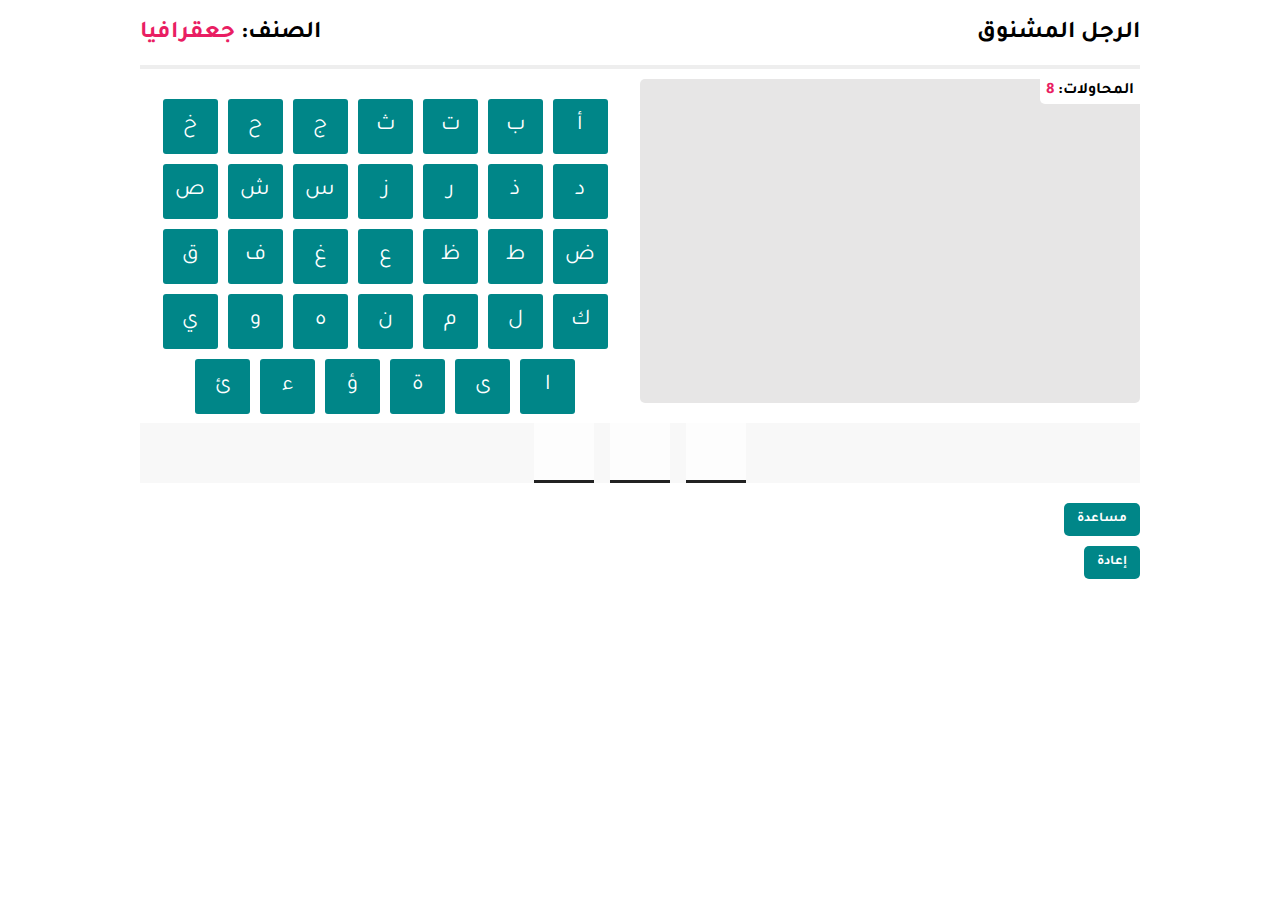
<file: index.html>
<!DOCTYPE html>
<html lang="en">
<head>
    <meta charset="UTF-8">
    <meta http-equiv="X-UA-Compatible" content="IE=edge">
    <meta name="viewport" content="width=device-width, initial-scale=1.0">
    <link rel="stylesheet" href="HangmanGameStyle.css">
    <link rel="stylesheet" href="https://cdnjs.cloudflare.com/ajax/libs/font-awesome/6.2.0/css/all.min.css" integrity="sha512-xh6O/CkQoPOWDdYTDqeRdPCVd1SpvCA9XXcUnZS2FmJNp1coAFzvtCN9BmamE+4aHK8yyUHUSCcJHgXloTyT2A==" crossorigin="anonymous" referrerpolicy="no-referrer" />
    <title>لعبة الرجل المشنوق</title>
</head>
<body dir="rtl">

    <div class="container">
        <header class="game-info">
            <h2 class="game-name">الرجل المشنوق</h2>
            <h2 class="category">الصنف: <span></span></h2>
        </header>
        <hr>
        <div class="row">
            <div class="hangman-draw">
                <h2 class="attempts">المحاولات: <span>8</span></h2>
                <div class="the-draw">
                    <div class="the-stand"></div>
                    <div class="the-hang"></div>
                    <div class="the-rope"></div>
                    <div class="the-man">
                        <div class="the-head"></div>
                        <div class="the-body"></div>
                        <div class="hands"></div>
                        <div class="legs"></div>
                    </div>
                </div>
            </div>
            <div class="letters">
                
            </div>
        </div>
        <div class="letter-guess" dir="rtl">

        </div>

        <button class="take-hint btn">مساعدة</button>
        <p class="text"></p>
        <br>
        <button class="reset btn">إعادة</button>


    </div>
    <div class="pop-up">
        <div class="inner-content">
            <h2>The answer was:</h2>
            <span>Family guy</span>
        </div>
        <button class="close">
            <i class="fas fa-close"></i>
        </button>
    </div>

    <audio src="" id="success" preload="auto"></audio>
    <audio src="Audio/failed.mp3" id="failed" preload='auto'></audio>

    <script src="HangmanGameApp.js"></script>
</body>
</html>
</file>
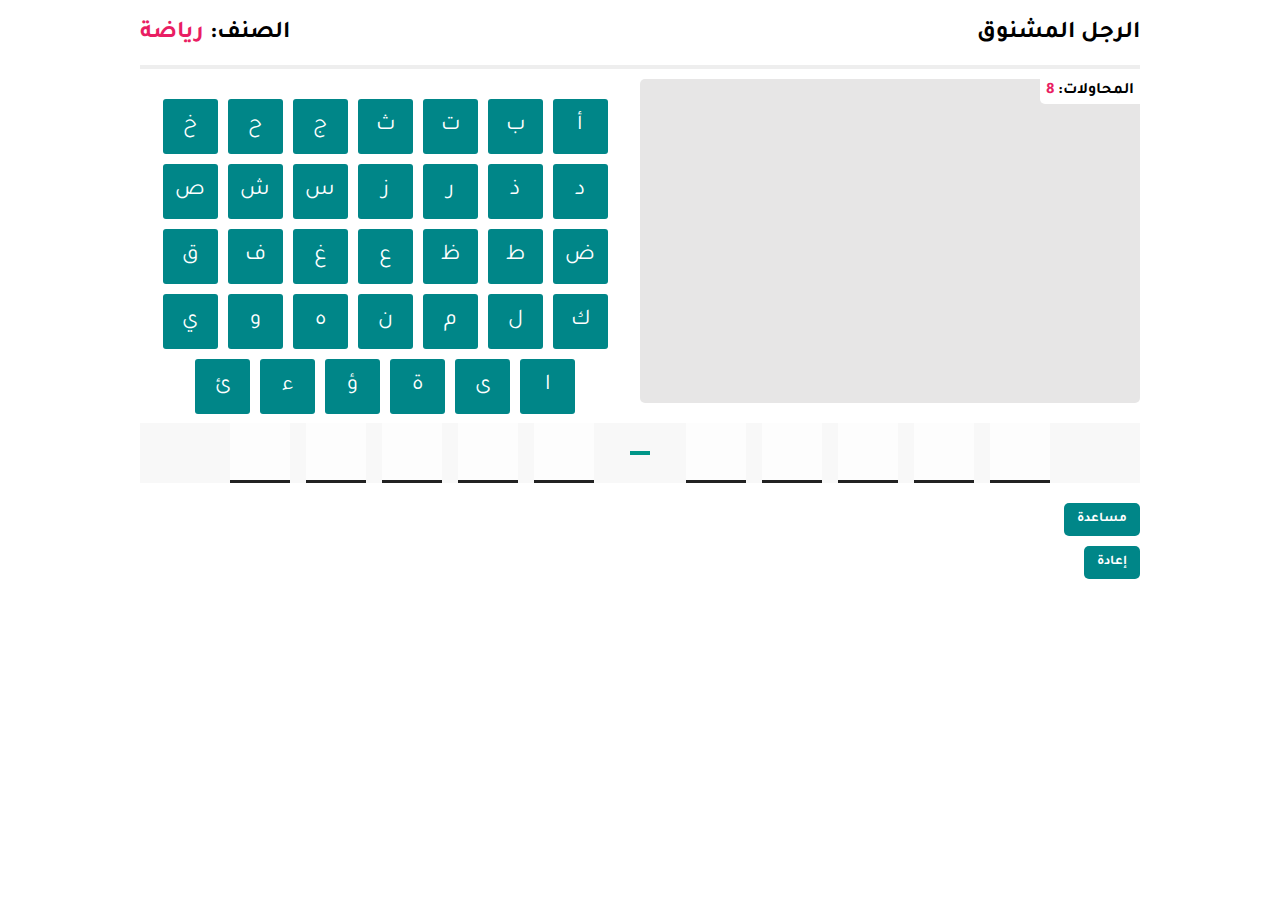
<file: HangmanGame.html>
<!DOCTYPE html>
<html lang="en">
<head>
    <meta charset="UTF-8">
    <meta http-equiv="X-UA-Compatible" content="IE=edge">
    <meta name="viewport" content="width=device-width, initial-scale=1.0">
    <link rel="stylesheet" href="HangmanGameStyle.css">
    <link rel="stylesheet" href="https://cdnjs.cloudflare.com/ajax/libs/font-awesome/6.2.0/css/all.min.css" integrity="sha512-xh6O/CkQoPOWDdYTDqeRdPCVd1SpvCA9XXcUnZS2FmJNp1coAFzvtCN9BmamE+4aHK8yyUHUSCcJHgXloTyT2A==" crossorigin="anonymous" referrerpolicy="no-referrer" />
    <title>لعبة الرجل المشنوق</title>
</head>
<body dir="rtl">

    <div class="container">
        <header class="game-info">
            <h2 class="game-name">الرجل المشنوق</h2>
            <h2 class="category">الصنف: <span></span></h2>
        </header>
        <hr>
        <div class="row">
            <div class="hangman-draw">
                <h2 class="attempts">المحاولات: <span>8</span></h2>
                <div class="the-draw">
                    <div class="the-stand"></div>
                    <div class="the-hang"></div>
                    <div class="the-rope"></div>
                    <div class="the-man">
                        <div class="the-head"></div>
                        <div class="the-body"></div>
                        <div class="hands"></div>
                        <div class="legs"></div>
                    </div>
                </div>
            </div>
            <div class="letters">
                
            </div>
        </div>
        <div class="letter-guess" dir="rtl">

        </div>

        <button class="take-hint btn">مساعدة</button>
        <p class="text"></p>
        <br>
        <button class="reset btn">إعادة</button>


    </div>
    <div class="pop-up">
        <div class="inner-content">
            <h2>The answer was:</h2>
            <span>Family guy</span>
        </div>
        <button class="close">
            <i class="fas fa-close"></i>
        </button>
    </div>

    <audio src="" id="success" preload="auto"></audio>
    <audio src="Audio/failed.mp3" id="failed" preload='auto'></audio>

    <script src="HangmanGameApp.js"></script>
</body>
</html>
</file>
<file: HangmanGameStyle.css>
@import url('https://fonts.googleapis.com/css2?family=Anaheim&family=Lobster+Two:ital,wght@0,400;0,700;1,400&family=Orbitron:wght@400;500;600;700;800;900&family=Poppins:ital,wght@0,100;0,200;0,300;0,400;0,500;0,600;0,700;0,800;0,900;1,100;1,200;1,300;1,400;1,500;1,600;1,700;1,800;1,900&family=Roboto+Condensed:ital,wght@0,300;0,400;0,700;1,300;1,400;1,700&family=Roboto:ital,wght@0,100;0,700;0,900;1,100;1,700;1,900&family=Tajawal:wght@200;300;400;500;700;800;900&family=Ubuntu:ital,wght@0,300;0,400;0,500;0,700;1,300;1,400;1,500;1,700&display=swap');

* {
    padding: 0;
    margin: 0;
    box-sizing: border-box;
}

body {
    font-family: Tajawal, sans-serif;
    height: 100%;
}

.container {
    margin: 20px auto;
    width: 1000px;
}

.game-info {
    display: flex;
    justify-content: space-between;
    align-items: center;
    margin-bottom: 1rem;
    text-transform: capitalize;
}

.game-info .category span{
    color: #e91e63;
}

hr {
    border-top: none;
    border: 2px solid #eee;
}

.row {
    display: flex;
    height: 324px;
    margin-top: 10px;
}

.hangman-draw {
    position: relative;
    background: #e7e6e6;
    padding: 20px;
    height: 100%;
    flex: 1;
    border-radius: 5px;
}

.hangman-draw .attempts {
    font-size: 1rem;
    position: absolute;
    top: 0;
    right: 0;
    background: #fff;
    padding: 0.175rem 0.375rem;
    border-color: transparent;
    border-bottom-left-radius: 5px;
}

.hangman-draw .attempts span {
    color: #e91e63;
}

.hangman-draw .the-draw {
    width: 60px;
    height: 280px;
    border-bottom: 4px solid #222;
    margin: auto;
}

.hangman-draw .the-stand:before {
    content: '';
    position: absolute;
    width: 4px;
    background: #222;
    height: 100%;
    left: 50%;
    margin-left: -2px;
}

.hangman-draw .the-hang:before {
    content: '';
    position: absolute;
    height: 4px;
    background: #222;
    width: 100px;
    left: 252px;
    top: 20px;
}

.hangman-draw .the-hang:after {
    content: '';
    position: absolute;
    width: 4px;
    height: 30px;
    background: #222;
    left: 348px;
    top: 24px;
}

.hangman-draw .the-rope {
    width: 70px;
    height: 70px;
    border: 4px dashed #222;
    border-radius: 50%;
    position: absolute;
    left: 317px;
    top: 54px;
}

.hangman-draw .the-man .the-head {
    width: 50px;
    height: 50px;
    border-radius: 50%;
    position: absolute;
    border: 4px solid #222;
    left: 327px;
    top: 64px;
}

.hangman-draw .the-man .the-body {
    width: 4px;
    height: 110px;
    background: #222;
    position: absolute;
    top: 111px;
    left: 351px;
}

.hangman-draw .the-man .hands:before {
    content: '';
    width: 60px;
    height: 4px;
    background: #222;
    position: absolute;
    top: 147px;
    left: 296px;
    rotate: -30deg;

}

.hangman-draw .the-man .hands:after {
    content: '';
    width: 60px;
    height: 4px;
    background: #222;
    position: absolute;
    top: 147px;
    left: 350px;
    rotate: 30deg;
}

.hangman-draw .the-man .legs:before {
    content: '';
    width: 60px;
    height: 4px;
    background: #222;
    position: absolute;
    top: 233px;
    left: 296px;
    rotate: -30deg;
}

.hangman-draw .the-man .legs:after {
    content: '';
    width: 60px;
    height: 4px;
    background: #222;
    position: absolute;
    top: 233px;
    left: 350px;
    rotate: 30deg;
}

.letters {
    flex: 1;
    text-align: center;
    padding: 20px;
    position: relative;
}

.letters .box {
    width: 55px;
    height: 55px;
    display: inline-block;
    text-align: center;
    background: #008688;
    color: #fff;
    margin-right: 10px;
    margin-bottom: 10px;
    line-height: 55px;
    cursor: pointer;
    font-size: 1.4rem;
    text-transform: uppercase;
    transition: all 0.2s ease;
    border-radius: 3px;;

}

.letters .box:hover {
    opacity: .8;
}


.the-draw, .the-stand, .the-hang, .the-rope,
.the-head, .the-body, .hands, .legs {
    display: none;
}

.show {
    display: block;
}

.letter-guess {
    display: flex;
    align-items: center;
    justify-content: center;
    margin-top: 20px;
    gap: 1rem;
    background: #f8f8f8;
}

.letter-guess span {
    width: 60px;
    height: 60px;
    font-size: 1.4rem;
    text-align: center;
    line-height: 60px;
    text-transform: uppercase;
    font-weight: bold;
    background: #fdfdfd;
    border-bottom: 3px solid #222;
    transition: .3s;
}

.letter-guess .with-space {
    background: none;
    border: none;
    /* position: relative; */
    display: flex;
    justify-content: center;
    align-items: center;
}

.with-space:before {
    content: '';
    width: 20px;
    height: 4px;
    background: #009688;
}

.disableBtn {
    opacity: 0.3;
    pointer-events: none;
}

.text {
    background: #e91e63;
    border-color: transparent;
    border-radius: 5px;
    letter-spacing: 2px;
    cursor: pointer;
    text-transform: capitalize;
    margin-top: 20px;
    color: #fff;
    font-weight: bold;;
    transition: all 0.3s ease;
    display: inline-block;
}

.btn {
    font-family: Tajawal;
    padding: 0.375rem 0.675rem;
    background: #008688;
    border-color: transparent;
    border-radius: 5px;
    cursor: pointer;
    text-transform: capitalize;
    margin-top: 20px;
    color: #fff;
    font-weight: bold;;
    transition: all 0.3s ease;
}

.btn:hover {
    letter-spacing: 3px;
    background:rgb(104, 228, 104)
}

.reset {
    margin-top: 10px;
}

.show {
    visibility: visible;
    pointer-events: all;
}

.pop-up {
    position: fixed;
    top: 50%;
    left: 50%;
    transform: translate(-50%, -50%);
    width: 30rem;
    height: 13rem;
    display: flex;
    justify-content: center;
    background: #009688;
    border-color: transparent;
    border-radius: 6px;
    color: #fff;
    text-transform: capitalize;
    transition: all 0.5s ease;
    translate: 0 -600%;
    z-index: 10;
    /* flex-direction: column; */
}
.close {
    background: transparent;
    color: rgb(255, 96, 96);
    border: none;
    font-size: 1.2rem;
    position: absolute;
    top: 0.2rem;
    right: 1rem;
    transition: all 0.2s ease;
}
.close:hover {
    color:rgb(251, 66, 66);
}
.display {
    translate: 0;
}
.pop-up .inner-content {
    margin-top: 60px;
    font-size: 1.5rem;
    text-align: center;
}

.pop-up .inner-content h2 {
    margin-bottom: 10px;
}

.pop-up .inner-content span {
    font-size: 1.4rem;
    letter-spacing: 2px;
    font-weight: bold;
}

.win  span {
    color: rgb(104, 228, 104);
}

.lose  span {
    color: #e91e63;
}

.reset {
    /* display: none; */
}

@media screen and (max-width: 420px) {
    .container {
        width: 90%;    
        margin: 10px auto;
    }

    .game-info h2 {
        font-size: 1rem;
        padding: 0 0.575rem
    }

    .row {
        flex-direction: column;
        flex: 0 1 auto;
        height: auto;
    }

    .row .hangman-draw {
        height: 250px;
        flex: 0 1 auto;
    }

    .hangman-draw .the-draw {
        width: 25px;
        height: 100%;
        border-bottom: 4px solid #222;
        margin: auto;
    }
    
    .hangman-draw .the-stand:before {
        content: '';
        position: absolute;
        width: 4px;
        background: #222;
        height: 180px;
        top: 50px;
        left: 50%;
        margin-left: -15px;
    }
    
    .hangman-draw .the-hang:before {
        content: '';
        position: absolute;
        height: 4px;
        background: #222;
        width: 60px;
        left: 155px;
        top: 50px;
    }
    
    .hangman-draw .the-hang:after {
        content: '';
        position: absolute;
        width: 4px;
        height: 20px;
        background: #222;
        left: 215px;
        top: 50px;
    }
    
    .hangman-draw .the-rope {
        width: 45px;
        height: 45px;
        border: 4px dashed #222;
        border-radius: 50%;
        position: absolute;
        left: 195px;
        top: 69px;
    }
    
    .hangman-draw .the-man .the-head {
        width: 30px;
        height: 30px;
        border-radius: 50%;
        position: absolute;
        border: 4px solid #222;
        left: 203px;
        top: 76px;
    }
    
    .hangman-draw .the-man .the-body {
        width: 4px;
        height: 80px;
        background: #222;
        position: absolute;
        top: 106px;
        left: 216px;
    }
    
    .hangman-draw .the-man .hands:before {
        content: '';
        width: 40px;
        height: 4px;
        background: #222;
        position: absolute;
        top: 127px;
        left: 180px;
        rotate: -30deg;
    
    }
    
    .hangman-draw .the-man .hands:after {
        content: '';
        width: 40px;
        height: 4px;
        background: #222;
        position: absolute;
        top: 127px;
        left: 216px;
        rotate: 30deg;
    }
    
    .hangman-draw .the-man .legs:before {
        content: '';
        width: 40px;
        height: 4px;
        background: #222;
        position: absolute;
        top: 192px;
        left: 179px;
        rotate: -30deg;
    }
    
    .hangman-draw .the-man .legs:after {
        content: '';
        width: 40px;
        height: 4px;
        background: #222;
        position: absolute;
        top: 192px;
        left: 216px;
        rotate: 30deg;
    }

    .letters {
        flex: 0 1 auto;
        display: flex;
        justify-content: center;
        align-items: center;
        flex-wrap: wrap;
        width: 100%;
    }

    .letters .box {
        width: 45px;
        height: 45px;
        line-height: 45px;
        font-size: 0.975rem;
        font-size: 1rem;
        font-weight: bold;
    }

    .letter-guess {
        flex-wrap: wrap;
        gap: 0.5rem
    }

    .letter-guess span {
        width: 35px;
        height: 35px;
        line-height: 35px;
        font-size: 1rem;
    }

    .pop-up {
        width: 20rem;
    }

    .close {
        top: 1rem;
    }
}
</file>
